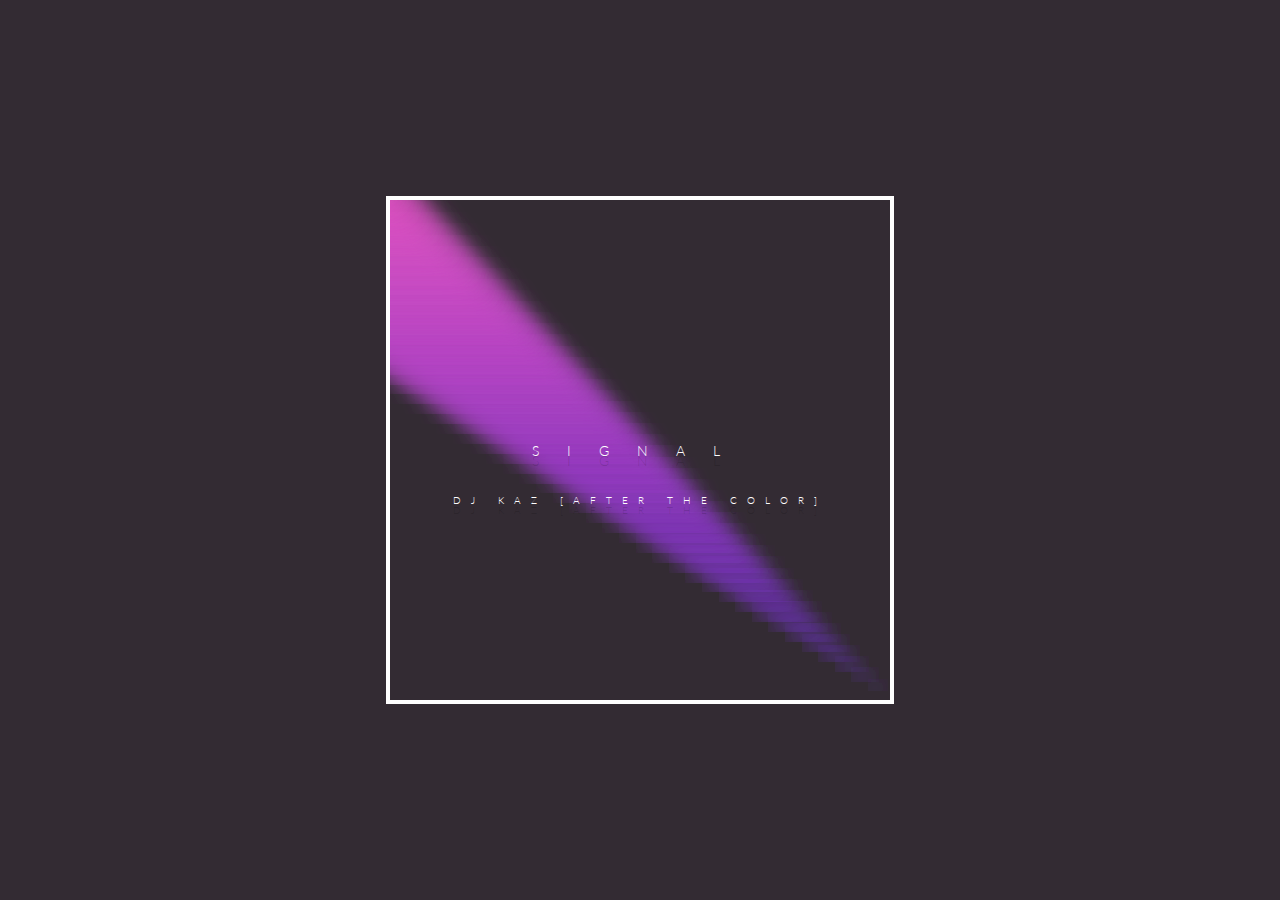
<file: signal103.html>
<!DOCTYPE html>
<html LANG="ja">
<head>
<meta http-equiv="Content-Type" content="text/html; charset=utf-8" />
<meta name="title" content="signal103_vj">
<link rel="stylesheet" type="text/css" href="css/purple_haze.css">
</head>
<body>
<svg version='1.1' xmlns='http://www.w3.org/2000/svg'>
  <filter id='blur'>
    <fegaussianblur stddeviation='10'></fegaussianblur>
  </filter>
</svg>
<div class='h'>
  <h1>SIGNAL</h1>
  <h2>DJ KAZ [After the Color]</h2>
  <div class='c'></div>
  <div class='c'></div>
  <div class='c'></div>
  <div class='c'></div>
  <div class='c'></div>
  <div class='c'></div>
  <div class='c'></div>
  <div class='c'></div>
  <div class='c'></div>
  <div class='c'></div>
  <div class='c'></div>
  <div class='c'></div>
  <div class='c'></div>
  <div class='c'></div>
  <div class='c'></div>
  <div class='c'></div>
  <div class='c'></div>
  <div class='c'></div>
  <div class='c'></div>
  <div class='c'></div>
  <div class='c'></div>
  <div class='c'></div>
  <div class='c'></div>
  <div class='c'></div>
  <div class='c'></div>
  <div class='c'></div>
  <div class='c'></div>
  <div class='c'></div>
  <div class='c'></div>
  <div class='c'></div>
  <div class='c'></div>
  <div class='c'></div>
  <div class='c'></div>
  <div class='c'></div>
  <div class='c'></div>
  <div class='c'></div>
  <div class='c'></div>
  <div class='c'></div>
  <div class='c'></div>
  <div class='c'></div>
  <div class='c'></div>
  <div class='c'></div>
  <div class='c'></div>
  <div class='c'></div>
  <div class='c'></div>
  <div class='c'></div>
  <div class='c'></div>
  <div class='c'></div>
  <div class='c'></div>
  <div class='c'></div>
  <div class='c'></div>
  <div class='c'></div>
  <div class='c'></div>
  <div class='c'></div>
  <div class='c'></div>
  <div class='c'></div>
  <div class='c'></div>
  <div class='c'></div>
  <div class='c'></div>
  <div class='c'></div>
</div>

</body>
</file>
<file: css/purple_haze.css>
@charset "UTF-8";
@import url(https://fonts.googleapis.com/css?family=Lato:400,300);
body {
  background: #332B33;
}

.h {
  text-align: center;
  background-image: url("https://s3-us-west-2.amazonaws.com/s.cdpn.io/217233/overlay.png");
  width: 500px;
  height: 500px;
  overflow: hidden;
  position: absolute;
  border: 4px solid white;
  left: 0;
  right: 0;
  margin: auto;
  top: 50%;
  -webkit-transform: translateY(-50%);
          transform: translateY(-50%);
}
.h h1, .h h2 {
  position: absolute;
  z-index: 3;
  text-transform: uppercase;
  text-shadow: 0px 10px rgba(0, 0, 0, 0.15);
  left: 0;
  right: 0;
  margin: auto;
  -webkit-transform: translateY(-50%);
          transform: translateY(-50%);
  font-family: lato;
  font-weight: 300;
  color: white;
}
.h h1 {
  letter-spacing: 28px;
  font-size: 14px;
  top: 50%;
}
.h h2 {
  letter-spacing: 10px;
  font-size: 10px;
  top: 60%;
}
.h .c {
  border: 2px solid rgba(255, 255, 255, 0.1);
  border-radius: 400px;
  position: absolute;
  margin: auto;
}
.h .c:nth-of-type(1) {
  box-shadow: 3px 0px rgba(255, 255, 255, 0), 6px -5px rgba(10, 0, 0, 0);
  width: 6px;
  height: 1px;
  right: 10px;
  bottom: 10px;
  -webkit-filter: blur(8.33333px);
  -webkit-filter: blur(8.33333px);
  -moz-filter: blur(8.33333px);
  -o-filter: blur(8.33333px);
  -ms-filter: blur(8.33333px);
  filter: url(#blur);
  -webkit-transform-origin: 4px 2px;
          transform-origin: 4px 2px;
  -webkit-animation: spin 3s 0.1s linear infinite;
          animation: spin 3s 0.1s linear infinite;
  background: rgba(93, 34, 205, 0.9875);
}
.h .c:nth-of-type(2) {
  box-shadow: 3px 0px rgba(255, 255, 255, 0), 6px -5px rgba(10, 0, 0, 0);
  width: 12px;
  height: 2px;
  right: 20px;
  bottom: 20px;
  -webkit-filter: blur(8.66667px);
  -webkit-filter: blur(8.66667px);
  -moz-filter: blur(8.66667px);
  -o-filter: blur(8.66667px);
  -ms-filter: blur(8.66667px);
  filter: url(#blur);
  -webkit-transform-origin: 8px 4px;
          transform-origin: 8px 4px;
  -webkit-animation: spin 3s 0.2s linear infinite;
          animation: spin 3s 0.2s linear infinite;
  background: rgba(96, 35, 205, 0.975);
}
.h .c:nth-of-type(3) {
  box-shadow: 3px 0px rgba(255, 255, 255, 0), 6px -5px rgba(10, 0, 0, 0);
  width: 18px;
  height: 3px;
  right: 30px;
  bottom: 30px;
  -webkit-filter: blur(9px);
  -webkit-filter: blur(9px);
  -moz-filter: blur(9px);
  -o-filter: blur(9px);
  -ms-filter: blur(9px);
  filter: url(#blur);
  -webkit-transform-origin: 12px 6px;
          transform-origin: 12px 6px;
  -webkit-animation: spin 3s 0.3s linear infinite;
          animation: spin 3s 0.3s linear infinite;
  background: rgba(99, 36, 205, 0.9625);
}
.h .c:nth-of-type(4) {
  box-shadow: 3px 0px rgba(255, 255, 255, 0), 6px -5px rgba(10, 0, 0, 0);
  width: 24px;
  height: 4px;
  right: 40px;
  bottom: 40px;
  -webkit-filter: blur(9.33333px);
  -webkit-filter: blur(9.33333px);
  -moz-filter: blur(9.33333px);
  -o-filter: blur(9.33333px);
  -ms-filter: blur(9.33333px);
  filter: url(#blur);
  -webkit-transform-origin: 16px 8px;
          transform-origin: 16px 8px;
  -webkit-animation: spin 3s 0.4s linear infinite;
          animation: spin 3s 0.4s linear infinite;
  background: rgba(102, 37, 205, 0.95);
}
.h .c:nth-of-type(5) {
  box-shadow: 3px 0px rgba(255, 255, 255, 0), 6px -5px rgba(10, 0, 0, 0);
  width: 30px;
  height: 5px;
  right: 50px;
  bottom: 50px;
  -webkit-filter: blur(9.66667px);
  -webkit-filter: blur(9.66667px);
  -moz-filter: blur(9.66667px);
  -o-filter: blur(9.66667px);
  -ms-filter: blur(9.66667px);
  filter: url(#blur);
  -webkit-transform-origin: 20px 10px;
          transform-origin: 20px 10px;
  -webkit-animation: spin 3s 0.5s linear infinite;
          animation: spin 3s 0.5s linear infinite;
  background: rgba(105, 38, 205, 0.9375);
}
.h .c:nth-of-type(6) {
  box-shadow: 3px 0px rgba(255, 255, 255, 0), 6px -5px rgba(10, 0, 0, 0);
  width: 36px;
  height: 6px;
  right: 60px;
  bottom: 60px;
  -webkit-filter: blur(10px);
  -webkit-filter: blur(10px);
  -moz-filter: blur(10px);
  -o-filter: blur(10px);
  -ms-filter: blur(10px);
  filter: url(#blur);
  -webkit-transform-origin: 24px 12px;
          transform-origin: 24px 12px;
  -webkit-animation: spin 3s 0.6s linear infinite;
          animation: spin 3s 0.6s linear infinite;
  background: rgba(108, 39, 205, 0.925);
}
.h .c:nth-of-type(7) {
  box-shadow: 3px 0px rgba(255, 255, 255, 0), 6px -5px rgba(10, 0, 0, 0);
  width: 42px;
  height: 7px;
  right: 70px;
  bottom: 70px;
  -webkit-filter: blur(10.33333px);
  -webkit-filter: blur(10.33333px);
  -moz-filter: blur(10.33333px);
  -o-filter: blur(10.33333px);
  -ms-filter: blur(10.33333px);
  filter: url(#blur);
  -webkit-transform-origin: 28px 14px;
          transform-origin: 28px 14px;
  -webkit-animation: spin 3s 0.7s linear infinite;
          animation: spin 3s 0.7s linear infinite;
  background: rgba(111, 40, 205, 0.9125);
}
.h .c:nth-of-type(8) {
  box-shadow: 3px 0px rgba(255, 255, 255, 0), 6px -5px rgba(10, 0, 0, 0);
  width: 48px;
  height: 8px;
  right: 80px;
  bottom: 80px;
  -webkit-filter: blur(10.66667px);
  -webkit-filter: blur(10.66667px);
  -moz-filter: blur(10.66667px);
  -o-filter: blur(10.66667px);
  -ms-filter: blur(10.66667px);
  filter: url(#blur);
  -webkit-transform-origin: 32px 16px;
          transform-origin: 32px 16px;
  -webkit-animation: spin 3s 0.8s linear infinite;
          animation: spin 3s 0.8s linear infinite;
  background: rgba(114, 41, 205, 0.9);
}
.h .c:nth-of-type(9) {
  box-shadow: 3px 0px rgba(255, 255, 255, 0), 6px -5px rgba(10, 0, 0, 0);
  width: 54px;
  height: 9px;
  right: 90px;
  bottom: 90px;
  -webkit-filter: blur(11px);
  -webkit-filter: blur(11px);
  -moz-filter: blur(11px);
  -o-filter: blur(11px);
  -ms-filter: blur(11px);
  filter: url(#blur);
  -webkit-transform-origin: 36px 18px;
          transform-origin: 36px 18px;
  -webkit-animation: spin 3s 0.9s linear infinite;
          animation: spin 3s 0.9s linear infinite;
  background: rgba(117, 42, 205, 0.8875);
}
.h .c:nth-of-type(10) {
  box-shadow: 3px 0px rgba(255, 255, 255, 0), 6px -5px rgba(10, 0, 0, 0);
  width: 60px;
  height: 10px;
  right: 100px;
  bottom: 100px;
  -webkit-filter: blur(11.33333px);
  -webkit-filter: blur(11.33333px);
  -moz-filter: blur(11.33333px);
  -o-filter: blur(11.33333px);
  -ms-filter: blur(11.33333px);
  filter: url(#blur);
  -webkit-transform-origin: 40px 20px;
          transform-origin: 40px 20px;
  -webkit-animation: spin 3s 1s linear infinite;
          animation: spin 3s 1s linear infinite;
  background: rgba(120, 43, 205, 0.875);
}
.h .c:nth-of-type(11) {
  box-shadow: 3px 0px rgba(255, 255, 255, 0), 6px -5px rgba(10, 0, 0, 0);
  width: 66px;
  height: 11px;
  right: 110px;
  bottom: 110px;
  -webkit-filter: blur(11.66667px);
  -webkit-filter: blur(11.66667px);
  -moz-filter: blur(11.66667px);
  -o-filter: blur(11.66667px);
  -ms-filter: blur(11.66667px);
  filter: url(#blur);
  -webkit-transform-origin: 44px 22px;
          transform-origin: 44px 22px;
  -webkit-animation: spin 3s 1.1s linear infinite;
          animation: spin 3s 1.1s linear infinite;
  background: rgba(123, 44, 205, 0.8625);
}
.h .c:nth-of-type(12) {
  box-shadow: 3px 0px rgba(255, 255, 255, 0), 6px -5px rgba(10, 0, 0, 0);
  width: 72px;
  height: 12px;
  right: 120px;
  bottom: 120px;
  -webkit-filter: blur(12px);
  -webkit-filter: blur(12px);
  -moz-filter: blur(12px);
  -o-filter: blur(12px);
  -ms-filter: blur(12px);
  filter: url(#blur);
  -webkit-transform-origin: 48px 24px;
          transform-origin: 48px 24px;
  -webkit-animation: spin 3s 1.2s linear infinite;
          animation: spin 3s 1.2s linear infinite;
  background: rgba(126, 45, 205, 0.85);
}
.h .c:nth-of-type(13) {
  box-shadow: 3px 0px rgba(255, 255, 255, 0), 6px -5px rgba(10, 0, 0, 0);
  width: 78px;
  height: 13px;
  right: 130px;
  bottom: 130px;
  -webkit-filter: blur(12.33333px);
  -webkit-filter: blur(12.33333px);
  -moz-filter: blur(12.33333px);
  -o-filter: blur(12.33333px);
  -ms-filter: blur(12.33333px);
  filter: url(#blur);
  -webkit-transform-origin: 52px 26px;
          transform-origin: 52px 26px;
  -webkit-animation: spin 3s 1.3s linear infinite;
          animation: spin 3s 1.3s linear infinite;
  background: rgba(129, 46, 205, 0.8375);
}
.h .c:nth-of-type(14) {
  box-shadow: 3px 0px rgba(255, 255, 255, 0), 6px -5px rgba(10, 0, 0, 0);
  width: 84px;
  height: 14px;
  right: 140px;
  bottom: 140px;
  -webkit-filter: blur(12.66667px);
  -webkit-filter: blur(12.66667px);
  -moz-filter: blur(12.66667px);
  -o-filter: blur(12.66667px);
  -ms-filter: blur(12.66667px);
  filter: url(#blur);
  -webkit-transform-origin: 56px 28px;
          transform-origin: 56px 28px;
  -webkit-animation: spin 3s 1.4s linear infinite;
          animation: spin 3s 1.4s linear infinite;
  background: rgba(132, 47, 205, 0.825);
}
.h .c:nth-of-type(15) {
  box-shadow: 3px 0px rgba(255, 255, 255, 0), 6px -5px rgba(10, 0, 0, 0);
  width: 90px;
  height: 15px;
  right: 150px;
  bottom: 150px;
  -webkit-filter: blur(13px);
  -webkit-filter: blur(13px);
  -moz-filter: blur(13px);
  -o-filter: blur(13px);
  -ms-filter: blur(13px);
  filter: url(#blur);
  -webkit-transform-origin: 60px 30px;
          transform-origin: 60px 30px;
  -webkit-animation: spin 3s 1.5s linear infinite;
          animation: spin 3s 1.5s linear infinite;
  background: rgba(135, 48, 205, 0.8125);
}
.h .c:nth-of-type(16) {
  box-shadow: 3px 0px rgba(255, 255, 255, 0), 6px -5px rgba(10, 0, 0, 0);
  width: 96px;
  height: 16px;
  right: 160px;
  bottom: 160px;
  -webkit-filter: blur(13.33333px);
  -webkit-filter: blur(13.33333px);
  -moz-filter: blur(13.33333px);
  -o-filter: blur(13.33333px);
  -ms-filter: blur(13.33333px);
  filter: url(#blur);
  -webkit-transform-origin: 64px 32px;
          transform-origin: 64px 32px;
  -webkit-animation: spin 3s 1.6s linear infinite;
          animation: spin 3s 1.6s linear infinite;
  background: rgba(138, 49, 205, 0.8);
}
.h .c:nth-of-type(17) {
  box-shadow: 3px 0px rgba(255, 255, 255, 0), 6px -5px rgba(10, 0, 0, 0);
  width: 102px;
  height: 17px;
  right: 170px;
  bottom: 170px;
  -webkit-filter: blur(13.66667px);
  -webkit-filter: blur(13.66667px);
  -moz-filter: blur(13.66667px);
  -o-filter: blur(13.66667px);
  -ms-filter: blur(13.66667px);
  filter: url(#blur);
  -webkit-transform-origin: 68px 34px;
          transform-origin: 68px 34px;
  -webkit-animation: spin 3s 1.7s linear infinite;
          animation: spin 3s 1.7s linear infinite;
  background: rgba(141, 50, 205, 0.7875);
}
.h .c:nth-of-type(18) {
  box-shadow: 3px 0px rgba(255, 255, 255, 0), 6px -5px rgba(10, 0, 0, 0);
  width: 108px;
  height: 18px;
  right: 180px;
  bottom: 180px;
  -webkit-filter: blur(14px);
  -webkit-filter: blur(14px);
  -moz-filter: blur(14px);
  -o-filter: blur(14px);
  -ms-filter: blur(14px);
  filter: url(#blur);
  -webkit-transform-origin: 72px 36px;
          transform-origin: 72px 36px;
  -webkit-animation: spin 3s 1.8s linear infinite;
          animation: spin 3s 1.8s linear infinite;
  background: rgba(144, 51, 205, 0.775);
}
.h .c:nth-of-type(19) {
  box-shadow: 3px 0px rgba(255, 255, 255, 0), 6px -5px rgba(10, 0, 0, 0);
  width: 114px;
  height: 19px;
  right: 190px;
  bottom: 190px;
  -webkit-filter: blur(14.33333px);
  -webkit-filter: blur(14.33333px);
  -moz-filter: blur(14.33333px);
  -o-filter: blur(14.33333px);
  -ms-filter: blur(14.33333px);
  filter: url(#blur);
  -webkit-transform-origin: 76px 38px;
          transform-origin: 76px 38px;
  -webkit-animation: spin 3s 1.9s linear infinite;
          animation: spin 3s 1.9s linear infinite;
  background: rgba(147, 52, 205, 0.7625);
}
.h .c:nth-of-type(20) {
  box-shadow: 3px 0px rgba(255, 255, 255, 0), 6px -5px rgba(10, 0, 0, 0);
  width: 120px;
  height: 20px;
  right: 200px;
  bottom: 200px;
  -webkit-filter: blur(14.66667px);
  -webkit-filter: blur(14.66667px);
  -moz-filter: blur(14.66667px);
  -o-filter: blur(14.66667px);
  -ms-filter: blur(14.66667px);
  filter: url(#blur);
  -webkit-transform-origin: 80px 40px;
          transform-origin: 80px 40px;
  -webkit-animation: spin 3s 2s linear infinite;
          animation: spin 3s 2s linear infinite;
  background: rgba(150, 53, 205, 0.75);
}
.h .c:nth-of-type(21) {
  box-shadow: 3px 0px rgba(255, 255, 255, 0), 6px -5px rgba(10, 0, 0, 0);
  width: 126px;
  height: 21px;
  right: 210px;
  bottom: 210px;
  -webkit-filter: blur(15px);
  -webkit-filter: blur(15px);
  -moz-filter: blur(15px);
  -o-filter: blur(15px);
  -ms-filter: blur(15px);
  filter: url(#blur);
  -webkit-transform-origin: 84px 42px;
          transform-origin: 84px 42px;
  -webkit-animation: spin 3s 2.1s linear infinite;
          animation: spin 3s 2.1s linear infinite;
  background: rgba(153, 54, 205, 0.7375);
}
.h .c:nth-of-type(22) {
  box-shadow: 3px 0px rgba(255, 255, 255, 0), 6px -5px rgba(10, 0, 0, 0);
  width: 132px;
  height: 22px;
  right: 220px;
  bottom: 220px;
  -webkit-filter: blur(15.33333px);
  -webkit-filter: blur(15.33333px);
  -moz-filter: blur(15.33333px);
  -o-filter: blur(15.33333px);
  -ms-filter: blur(15.33333px);
  filter: url(#blur);
  -webkit-transform-origin: 88px 44px;
          transform-origin: 88px 44px;
  -webkit-animation: spin 3s 2.2s linear infinite;
          animation: spin 3s 2.2s linear infinite;
  background: rgba(156, 55, 205, 0.725);
}
.h .c:nth-of-type(23) {
  box-shadow: 3px 0px rgba(255, 255, 255, 0), 6px -5px rgba(10, 0, 0, 0);
  width: 138px;
  height: 23px;
  right: 230px;
  bottom: 230px;
  -webkit-filter: blur(15.66667px);
  -webkit-filter: blur(15.66667px);
  -moz-filter: blur(15.66667px);
  -o-filter: blur(15.66667px);
  -ms-filter: blur(15.66667px);
  filter: url(#blur);
  -webkit-transform-origin: 92px 46px;
          transform-origin: 92px 46px;
  -webkit-animation: spin 3s 2.3s linear infinite;
          animation: spin 3s 2.3s linear infinite;
  background: rgba(159, 56, 205, 0.7125);
}
.h .c:nth-of-type(24) {
  box-shadow: 3px 0px rgba(255, 255, 255, 0), 6px -5px rgba(10, 0, 0, 0);
  width: 144px;
  height: 24px;
  right: 240px;
  bottom: 240px;
  -webkit-filter: blur(16px);
  -webkit-filter: blur(16px);
  -moz-filter: blur(16px);
  -o-filter: blur(16px);
  -ms-filter: blur(16px);
  filter: url(#blur);
  -webkit-transform-origin: 96px 48px;
          transform-origin: 96px 48px;
  -webkit-animation: spin 3s 2.4s linear infinite;
          animation: spin 3s 2.4s linear infinite;
  background: rgba(162, 57, 205, 0.7);
}
.h .c:nth-of-type(25) {
  box-shadow: 3px 0px rgba(255, 255, 255, 0), 6px -5px rgba(10, 0, 0, 0);
  width: 150px;
  height: 25px;
  right: 250px;
  bottom: 250px;
  -webkit-filter: blur(16.33333px);
  -webkit-filter: blur(16.33333px);
  -moz-filter: blur(16.33333px);
  -o-filter: blur(16.33333px);
  -ms-filter: blur(16.33333px);
  filter: url(#blur);
  -webkit-transform-origin: 100px 50px;
          transform-origin: 100px 50px;
  -webkit-animation: spin 3s 2.5s linear infinite;
          animation: spin 3s 2.5s linear infinite;
  background: rgba(165, 58, 205, 0.6875);
}
.h .c:nth-of-type(26) {
  box-shadow: 3px 0px rgba(255, 255, 255, 0), 6px -5px rgba(10, 0, 0, 0);
  width: 156px;
  height: 26px;
  right: 260px;
  bottom: 260px;
  -webkit-filter: blur(16.66667px);
  -webkit-filter: blur(16.66667px);
  -moz-filter: blur(16.66667px);
  -o-filter: blur(16.66667px);
  -ms-filter: blur(16.66667px);
  filter: url(#blur);
  -webkit-transform-origin: 104px 52px;
          transform-origin: 104px 52px;
  -webkit-animation: spin 3s 2.6s linear infinite;
          animation: spin 3s 2.6s linear infinite;
  background: rgba(168, 59, 205, 0.675);
}
.h .c:nth-of-type(27) {
  box-shadow: 3px 0px rgba(255, 255, 255, 0), 6px -5px rgba(10, 0, 0, 0);
  width: 162px;
  height: 27px;
  right: 270px;
  bottom: 270px;
  -webkit-filter: blur(17px);
  -webkit-filter: blur(17px);
  -moz-filter: blur(17px);
  -o-filter: blur(17px);
  -ms-filter: blur(17px);
  filter: url(#blur);
  -webkit-transform-origin: 108px 54px;
          transform-origin: 108px 54px;
  -webkit-animation: spin 3s 2.7s linear infinite;
          animation: spin 3s 2.7s linear infinite;
  background: rgba(171, 60, 205, 0.6625);
}
.h .c:nth-of-type(28) {
  box-shadow: 3px 0px rgba(255, 255, 255, 0), 6px -5px rgba(10, 0, 0, 0);
  width: 168px;
  height: 28px;
  right: 280px;
  bottom: 280px;
  -webkit-filter: blur(17.33333px);
  -webkit-filter: blur(17.33333px);
  -moz-filter: blur(17.33333px);
  -o-filter: blur(17.33333px);
  -ms-filter: blur(17.33333px);
  filter: url(#blur);
  -webkit-transform-origin: 112px 56px;
          transform-origin: 112px 56px;
  -webkit-animation: spin 3s 2.8s linear infinite;
          animation: spin 3s 2.8s linear infinite;
  background: rgba(174, 61, 205, 0.65);
}
.h .c:nth-of-type(29) {
  box-shadow: 3px 0px rgba(255, 255, 255, 0), 6px -5px rgba(10, 0, 0, 0);
  width: 174px;
  height: 29px;
  right: 290px;
  bottom: 290px;
  -webkit-filter: blur(17.66667px);
  -webkit-filter: blur(17.66667px);
  -moz-filter: blur(17.66667px);
  -o-filter: blur(17.66667px);
  -ms-filter: blur(17.66667px);
  filter: url(#blur);
  -webkit-transform-origin: 116px 58px;
          transform-origin: 116px 58px;
  -webkit-animation: spin 3s 2.9s linear infinite;
          animation: spin 3s 2.9s linear infinite;
  background: rgba(177, 62, 205, 0.6375);
}
.h .c:nth-of-type(30) {
  box-shadow: 3px 0px rgba(255, 255, 255, 0), 6px -5px rgba(10, 0, 0, 0);
  width: 180px;
  height: 30px;
  right: 300px;
  bottom: 300px;
  -webkit-filter: blur(18px);
  -webkit-filter: blur(18px);
  -moz-filter: blur(18px);
  -o-filter: blur(18px);
  -ms-filter: blur(18px);
  filter: url(#blur);
  -webkit-transform-origin: 120px 60px;
          transform-origin: 120px 60px;
  -webkit-animation: spin 3s 3s linear infinite;
          animation: spin 3s 3s linear infinite;
  background: rgba(180, 63, 205, 0.625);
}
.h .c:nth-of-type(31) {
  box-shadow: 3px 0px rgba(255, 255, 255, 0), 6px -5px rgba(10, 0, 0, 0);
  width: 186px;
  height: 31px;
  right: 310px;
  bottom: 310px;
  -webkit-filter: blur(18.33333px);
  -webkit-filter: blur(18.33333px);
  -moz-filter: blur(18.33333px);
  -o-filter: blur(18.33333px);
  -ms-filter: blur(18.33333px);
  filter: url(#blur);
  -webkit-transform-origin: 124px 62px;
          transform-origin: 124px 62px;
  -webkit-animation: spin 3s 3.1s linear infinite;
          animation: spin 3s 3.1s linear infinite;
  background: rgba(183, 64, 205, 0.6125);
}
.h .c:nth-of-type(32) {
  box-shadow: 3px 0px rgba(255, 255, 255, 0), 6px -5px rgba(10, 0, 0, 0);
  width: 192px;
  height: 32px;
  right: 320px;
  bottom: 320px;
  -webkit-filter: blur(18.66667px);
  -webkit-filter: blur(18.66667px);
  -moz-filter: blur(18.66667px);
  -o-filter: blur(18.66667px);
  -ms-filter: blur(18.66667px);
  filter: url(#blur);
  -webkit-transform-origin: 128px 64px;
          transform-origin: 128px 64px;
  -webkit-animation: spin 3s 3.2s linear infinite;
          animation: spin 3s 3.2s linear infinite;
  background: rgba(186, 65, 205, 0.6);
}
.h .c:nth-of-type(33) {
  box-shadow: 3px 0px rgba(255, 255, 255, 0), 6px -5px rgba(10, 0, 0, 0);
  width: 198px;
  height: 33px;
  right: 330px;
  bottom: 330px;
  -webkit-filter: blur(19px);
  -webkit-filter: blur(19px);
  -moz-filter: blur(19px);
  -o-filter: blur(19px);
  -ms-filter: blur(19px);
  filter: url(#blur);
  -webkit-transform-origin: 132px 66px;
          transform-origin: 132px 66px;
  -webkit-animation: spin 3s 3.3s linear infinite;
          animation: spin 3s 3.3s linear infinite;
  background: rgba(189, 66, 205, 0.5875);
}
.h .c:nth-of-type(34) {
  box-shadow: 3px 0px rgba(255, 255, 255, 0), 6px -5px rgba(10, 0, 0, 0);
  width: 204px;
  height: 34px;
  right: 340px;
  bottom: 340px;
  -webkit-filter: blur(19.33333px);
  -webkit-filter: blur(19.33333px);
  -moz-filter: blur(19.33333px);
  -o-filter: blur(19.33333px);
  -ms-filter: blur(19.33333px);
  filter: url(#blur);
  -webkit-transform-origin: 136px 68px;
          transform-origin: 136px 68px;
  -webkit-animation: spin 3s 3.4s linear infinite;
          animation: spin 3s 3.4s linear infinite;
  background: rgba(192, 67, 205, 0.575);
}
.h .c:nth-of-type(35) {
  box-shadow: 3px 0px rgba(255, 255, 255, 0), 6px -5px rgba(10, 0, 0, 0);
  width: 210px;
  height: 35px;
  right: 350px;
  bottom: 350px;
  -webkit-filter: blur(19.66667px);
  -webkit-filter: blur(19.66667px);
  -moz-filter: blur(19.66667px);
  -o-filter: blur(19.66667px);
  -ms-filter: blur(19.66667px);
  filter: url(#blur);
  -webkit-transform-origin: 140px 70px;
          transform-origin: 140px 70px;
  -webkit-animation: spin 3s 3.5s linear infinite;
          animation: spin 3s 3.5s linear infinite;
  background: rgba(195, 68, 205, 0.5625);
}
.h .c:nth-of-type(36) {
  box-shadow: 3px 0px rgba(255, 255, 255, 0), 6px -5px rgba(10, 0, 0, 0);
  width: 216px;
  height: 36px;
  right: 360px;
  bottom: 360px;
  -webkit-filter: blur(20px);
  -webkit-filter: blur(20px);
  -moz-filter: blur(20px);
  -o-filter: blur(20px);
  -ms-filter: blur(20px);
  filter: url(#blur);
  -webkit-transform-origin: 144px 72px;
          transform-origin: 144px 72px;
  -webkit-animation: spin 3s 3.6s linear infinite;
          animation: spin 3s 3.6s linear infinite;
  background: rgba(198, 69, 205, 0.55);
}
.h .c:nth-of-type(37) {
  box-shadow: 3px 0px rgba(255, 255, 255, 0), 6px -5px rgba(10, 0, 0, 0);
  width: 222px;
  height: 37px;
  right: 370px;
  bottom: 370px;
  -webkit-filter: blur(20.33333px);
  -webkit-filter: blur(20.33333px);
  -moz-filter: blur(20.33333px);
  -o-filter: blur(20.33333px);
  -ms-filter: blur(20.33333px);
  filter: url(#blur);
  -webkit-transform-origin: 148px 74px;
          transform-origin: 148px 74px;
  -webkit-animation: spin 3s 3.7s linear infinite;
          animation: spin 3s 3.7s linear infinite;
  background: rgba(201, 70, 205, 0.5375);
}
.h .c:nth-of-type(38) {
  box-shadow: 3px 0px rgba(255, 255, 255, 0), 6px -5px rgba(10, 0, 0, 0);
  width: 228px;
  height: 38px;
  right: 380px;
  bottom: 380px;
  -webkit-filter: blur(20.66667px);
  -webkit-filter: blur(20.66667px);
  -moz-filter: blur(20.66667px);
  -o-filter: blur(20.66667px);
  -ms-filter: blur(20.66667px);
  filter: url(#blur);
  -webkit-transform-origin: 152px 76px;
          transform-origin: 152px 76px;
  -webkit-animation: spin 3s 3.8s linear infinite;
          animation: spin 3s 3.8s linear infinite;
  background: rgba(204, 71, 205, 0.525);
}
.h .c:nth-of-type(39) {
  box-shadow: 3px 0px rgba(255, 255, 255, 0), 6px -5px rgba(10, 0, 0, 0);
  width: 234px;
  height: 39px;
  right: 390px;
  bottom: 390px;
  -webkit-filter: blur(21px);
  -webkit-filter: blur(21px);
  -moz-filter: blur(21px);
  -o-filter: blur(21px);
  -ms-filter: blur(21px);
  filter: url(#blur);
  -webkit-transform-origin: 156px 78px;
          transform-origin: 156px 78px;
  -webkit-animation: spin 3s 3.9s linear infinite;
          animation: spin 3s 3.9s linear infinite;
  background: rgba(207, 72, 205, 0.5125);
}
.h .c:nth-of-type(40) {
  box-shadow: 3px 0px rgba(255, 255, 255, 0), 6px -5px rgba(10, 0, 0, 0);
  width: 240px;
  height: 40px;
  right: 400px;
  bottom: 400px;
  -webkit-filter: blur(21.33333px);
  -webkit-filter: blur(21.33333px);
  -moz-filter: blur(21.33333px);
  -o-filter: blur(21.33333px);
  -ms-filter: blur(21.33333px);
  filter: url(#blur);
  -webkit-transform-origin: 160px 80px;
          transform-origin: 160px 80px;
  -webkit-animation: spin 3s 4s linear infinite;
          animation: spin 3s 4s linear infinite;
  background: rgba(210, 73, 205, 0.5);
}
.h .c:nth-of-type(41) {
  box-shadow: 3px 0px rgba(255, 255, 255, 0), 6px -5px rgba(10, 0, 0, 0);
  width: 246px;
  height: 41px;
  right: 410px;
  bottom: 410px;
  -webkit-filter: blur(21.66667px);
  -webkit-filter: blur(21.66667px);
  -moz-filter: blur(21.66667px);
  -o-filter: blur(21.66667px);
  -ms-filter: blur(21.66667px);
  filter: url(#blur);
  -webkit-transform-origin: 164px 82px;
          transform-origin: 164px 82px;
  -webkit-animation: spin 3s 4.1s linear infinite;
          animation: spin 3s 4.1s linear infinite;
  background: rgba(213, 74, 205, 0.4875);
}
.h .c:nth-of-type(42) {
  box-shadow: 3px 0px rgba(255, 255, 255, 0), 6px -5px rgba(10, 0, 0, 0);
  width: 252px;
  height: 42px;
  right: 420px;
  bottom: 420px;
  -webkit-filter: blur(22px);
  -webkit-filter: blur(22px);
  -moz-filter: blur(22px);
  -o-filter: blur(22px);
  -ms-filter: blur(22px);
  filter: url(#blur);
  -webkit-transform-origin: 168px 84px;
          transform-origin: 168px 84px;
  -webkit-animation: spin 3s 4.2s linear infinite;
          animation: spin 3s 4.2s linear infinite;
  background: rgba(216, 75, 205, 0.475);
}
.h .c:nth-of-type(43) {
  box-shadow: 3px 0px rgba(255, 255, 255, 0), 6px -5px rgba(10, 0, 0, 0);
  width: 258px;
  height: 43px;
  right: 430px;
  bottom: 430px;
  -webkit-filter: blur(22.33333px);
  -webkit-filter: blur(22.33333px);
  -moz-filter: blur(22.33333px);
  -o-filter: blur(22.33333px);
  -ms-filter: blur(22.33333px);
  filter: url(#blur);
  -webkit-transform-origin: 172px 86px;
          transform-origin: 172px 86px;
  -webkit-animation: spin 3s 4.3s linear infinite;
          animation: spin 3s 4.3s linear infinite;
  background: rgba(219, 76, 205, 0.4625);
}
.h .c:nth-of-type(44) {
  box-shadow: 3px 0px rgba(255, 255, 255, 0), 6px -5px rgba(10, 0, 0, 0);
  width: 264px;
  height: 44px;
  right: 440px;
  bottom: 440px;
  -webkit-filter: blur(22.66667px);
  -webkit-filter: blur(22.66667px);
  -moz-filter: blur(22.66667px);
  -o-filter: blur(22.66667px);
  -ms-filter: blur(22.66667px);
  filter: url(#blur);
  -webkit-transform-origin: 176px 88px;
          transform-origin: 176px 88px;
  -webkit-animation: spin 3s 4.4s linear infinite;
          animation: spin 3s 4.4s linear infinite;
  background: rgba(222, 77, 205, 0.45);
}
.h .c:nth-of-type(45) {
  box-shadow: 3px 0px rgba(255, 255, 255, 0), 6px -5px rgba(10, 0, 0, 0);
  width: 270px;
  height: 45px;
  right: 450px;
  bottom: 450px;
  -webkit-filter: blur(23px);
  -webkit-filter: blur(23px);
  -moz-filter: blur(23px);
  -o-filter: blur(23px);
  -ms-filter: blur(23px);
  filter: url(#blur);
  -webkit-transform-origin: 180px 90px;
          transform-origin: 180px 90px;
  -webkit-animation: spin 3s 4.5s linear infinite;
          animation: spin 3s 4.5s linear infinite;
  background: rgba(225, 78, 205, 0.4375);
}
.h .c:nth-of-type(46) {
  box-shadow: 3px 0px rgba(255, 255, 255, 0), 6px -5px rgba(10, 0, 0, 0);
  width: 276px;
  height: 46px;
  right: 460px;
  bottom: 460px;
  -webkit-filter: blur(23.33333px);
  -webkit-filter: blur(23.33333px);
  -moz-filter: blur(23.33333px);
  -o-filter: blur(23.33333px);
  -ms-filter: blur(23.33333px);
  filter: url(#blur);
  -webkit-transform-origin: 184px 92px;
          transform-origin: 184px 92px;
  -webkit-animation: spin 3s 4.6s linear infinite;
          animation: spin 3s 4.6s linear infinite;
  background: rgba(228, 79, 205, 0.425);
}
.h .c:nth-of-type(47) {
  box-shadow: 3px 0px rgba(255, 255, 255, 0), 6px -5px rgba(10, 0, 0, 0);
  width: 282px;
  height: 47px;
  right: 470px;
  bottom: 470px;
  -webkit-filter: blur(23.66667px);
  -webkit-filter: blur(23.66667px);
  -moz-filter: blur(23.66667px);
  -o-filter: blur(23.66667px);
  -ms-filter: blur(23.66667px);
  filter: url(#blur);
  -webkit-transform-origin: 188px 94px;
          transform-origin: 188px 94px;
  -webkit-animation: spin 3s 4.7s linear infinite;
          animation: spin 3s 4.7s linear infinite;
  background: rgba(231, 80, 205, 0.4125);
}
.h .c:nth-of-type(48) {
  box-shadow: 3px 0px rgba(255, 255, 255, 0), 6px -5px rgba(10, 0, 0, 0);
  width: 288px;
  height: 48px;
  right: 480px;
  bottom: 480px;
  -webkit-filter: blur(24px);
  -webkit-filter: blur(24px);
  -moz-filter: blur(24px);
  -o-filter: blur(24px);
  -ms-filter: blur(24px);
  filter: url(#blur);
  -webkit-transform-origin: 192px 96px;
          transform-origin: 192px 96px;
  -webkit-animation: spin 3s 4.8s linear infinite;
          animation: spin 3s 4.8s linear infinite;
  background: rgba(234, 81, 205, 0.4);
}
.h .c:nth-of-type(49) {
  box-shadow: 3px 0px rgba(255, 255, 255, 0), 6px -5px rgba(10, 0, 0, 0);
  width: 294px;
  height: 49px;
  right: 490px;
  bottom: 490px;
  -webkit-filter: blur(24.33333px);
  -webkit-filter: blur(24.33333px);
  -moz-filter: blur(24.33333px);
  -o-filter: blur(24.33333px);
  -ms-filter: blur(24.33333px);
  filter: url(#blur);
  -webkit-transform-origin: 196px 98px;
          transform-origin: 196px 98px;
  -webkit-animation: spin 3s 4.9s linear infinite;
          animation: spin 3s 4.9s linear infinite;
  background: rgba(237, 82, 205, 0.3875);
}
.h .c:nth-of-type(50) {
  box-shadow: 3px 0px rgba(255, 255, 255, 0), 6px -5px rgba(10, 0, 0, 0);
  width: 300px;
  height: 50px;
  right: 500px;
  bottom: 500px;
  -webkit-filter: blur(24.66667px);
  -webkit-filter: blur(24.66667px);
  -moz-filter: blur(24.66667px);
  -o-filter: blur(24.66667px);
  -ms-filter: blur(24.66667px);
  filter: url(#blur);
  -webkit-transform-origin: 200px 100px;
          transform-origin: 200px 100px;
  -webkit-animation: spin 3s 5s linear infinite;
          animation: spin 3s 5s linear infinite;
  background: rgba(240, 83, 205, 0.375);
}
.h .c:nth-of-type(51) {
  box-shadow: 3px 0px rgba(255, 255, 255, 0), 6px -5px rgba(10, 0, 0, 0);
  width: 306px;
  height: 51px;
  right: 510px;
  bottom: 510px;
  -webkit-filter: blur(25px);
  -webkit-filter: blur(25px);
  -moz-filter: blur(25px);
  -o-filter: blur(25px);
  -ms-filter: blur(25px);
  filter: url(#blur);
  -webkit-transform-origin: 204px 102px;
          transform-origin: 204px 102px;
  -webkit-animation: spin 3s 5.1s linear infinite;
          animation: spin 3s 5.1s linear infinite;
  background: rgba(243, 84, 205, 0.3625);
}
.h .c:nth-of-type(52) {
  box-shadow: 3px 0px rgba(255, 255, 255, 0), 6px -5px rgba(10, 0, 0, 0);
  width: 312px;
  height: 52px;
  right: 520px;
  bottom: 520px;
  -webkit-filter: blur(25.33333px);
  -webkit-filter: blur(25.33333px);
  -moz-filter: blur(25.33333px);
  -o-filter: blur(25.33333px);
  -ms-filter: blur(25.33333px);
  filter: url(#blur);
  -webkit-transform-origin: 208px 104px;
          transform-origin: 208px 104px;
  -webkit-animation: spin 3s 5.2s linear infinite;
          animation: spin 3s 5.2s linear infinite;
  background: rgba(246, 85, 205, 0.35);
}
.h .c:nth-of-type(53) {
  box-shadow: 3px 0px rgba(255, 255, 255, 0), 6px -5px rgba(10, 0, 0, 0);
  width: 318px;
  height: 53px;
  right: 530px;
  bottom: 530px;
  -webkit-filter: blur(25.66667px);
  -webkit-filter: blur(25.66667px);
  -moz-filter: blur(25.66667px);
  -o-filter: blur(25.66667px);
  -ms-filter: blur(25.66667px);
  filter: url(#blur);
  -webkit-transform-origin: 212px 106px;
          transform-origin: 212px 106px;
  -webkit-animation: spin 3s 5.3s linear infinite;
          animation: spin 3s 5.3s linear infinite;
  background: rgba(249, 86, 205, 0.3375);
}
.h .c:nth-of-type(54) {
  box-shadow: 3px 0px rgba(255, 255, 255, 0), 6px -5px rgba(10, 0, 0, 0);
  width: 324px;
  height: 54px;
  right: 540px;
  bottom: 540px;
  -webkit-filter: blur(26px);
  -webkit-filter: blur(26px);
  -moz-filter: blur(26px);
  -o-filter: blur(26px);
  -ms-filter: blur(26px);
  filter: url(#blur);
  -webkit-transform-origin: 216px 108px;
          transform-origin: 216px 108px;
  -webkit-animation: spin 3s 5.4s linear infinite;
          animation: spin 3s 5.4s linear infinite;
  background: rgba(252, 87, 205, 0.325);
}
.h .c:nth-of-type(55) {
  box-shadow: 3px 0px rgba(255, 255, 255, 0), 6px -5px rgba(10, 0, 0, 0);
  width: 330px;
  height: 55px;
  right: 550px;
  bottom: 550px;
  -webkit-filter: blur(26.33333px);
  -webkit-filter: blur(26.33333px);
  -moz-filter: blur(26.33333px);
  -o-filter: blur(26.33333px);
  -ms-filter: blur(26.33333px);
  filter: url(#blur);
  -webkit-transform-origin: 220px 110px;
          transform-origin: 220px 110px;
  -webkit-animation: spin 3s 5.5s linear infinite;
          animation: spin 3s 5.5s linear infinite;
  background: rgba(255, 88, 205, 0.3125);
}
.h .c:nth-of-type(56) {
  box-shadow: 3px 0px rgba(255, 255, 255, 0), 6px -5px rgba(10, 0, 0, 0);
  width: 336px;
  height: 56px;
  right: 560px;
  bottom: 560px;
  -webkit-filter: blur(26.66667px);
  -webkit-filter: blur(26.66667px);
  -moz-filter: blur(26.66667px);
  -o-filter: blur(26.66667px);
  -ms-filter: blur(26.66667px);
  filter: url(#blur);
  -webkit-transform-origin: 224px 112px;
          transform-origin: 224px 112px;
  -webkit-animation: spin 3s 5.6s linear infinite;
          animation: spin 3s 5.6s linear infinite;
  background: rgba(255, 89, 205, 0.3);
}
.h .c:nth-of-type(57) {
  box-shadow: 3px 0px rgba(255, 255, 255, 0), 6px -5px rgba(10, 0, 0, 0);
  width: 342px;
  height: 57px;
  right: 570px;
  bottom: 570px;
  -webkit-filter: blur(27px);
  -webkit-filter: blur(27px);
  -moz-filter: blur(27px);
  -o-filter: blur(27px);
  -ms-filter: blur(27px);
  filter: url(#blur);
  -webkit-transform-origin: 228px 114px;
          transform-origin: 228px 114px;
  -webkit-animation: spin 3s 5.7s linear infinite;
          animation: spin 3s 5.7s linear infinite;
  background: rgba(255, 90, 205, 0.2875);
}
.h .c:nth-of-type(58) {
  box-shadow: 3px 0px rgba(255, 255, 255, 0), 6px -5px rgba(10, 0, 0, 0);
  width: 348px;
  height: 58px;
  right: 580px;
  bottom: 580px;
  -webkit-filter: blur(27.33333px);
  -webkit-filter: blur(27.33333px);
  -moz-filter: blur(27.33333px);
  -o-filter: blur(27.33333px);
  -ms-filter: blur(27.33333px);
  filter: url(#blur);
  -webkit-transform-origin: 232px 116px;
          transform-origin: 232px 116px;
  -webkit-animation: spin 3s 5.8s linear infinite;
          animation: spin 3s 5.8s linear infinite;
  background: rgba(255, 91, 205, 0.275);
}
.h .c:nth-of-type(59) {
  box-shadow: 3px 0px rgba(255, 255, 255, 0), 6px -5px rgba(10, 0, 0, 0);
  width: 354px;
  height: 59px;
  right: 590px;
  bottom: 590px;
  -webkit-filter: blur(27.66667px);
  -webkit-filter: blur(27.66667px);
  -moz-filter: blur(27.66667px);
  -o-filter: blur(27.66667px);
  -ms-filter: blur(27.66667px);
  filter: url(#blur);
  -webkit-transform-origin: 236px 118px;
          transform-origin: 236px 118px;
  -webkit-animation: spin 3s 5.9s linear infinite;
          animation: spin 3s 5.9s linear infinite;
  background: rgba(255, 92, 205, 0.2625);
}
.h .c:nth-of-type(60) {
  box-shadow: 3px 0px rgba(255, 255, 255, 0), 6px -5px rgba(10, 0, 0, 0);
  width: 360px;
  height: 60px;
  right: 600px;
  bottom: 600px;
  -webkit-filter: blur(28px);
  -webkit-filter: blur(28px);
  -moz-filter: blur(28px);
  -o-filter: blur(28px);
  -ms-filter: blur(28px);
  filter: url(#blur);
  -webkit-transform-origin: 240px 120px;
          transform-origin: 240px 120px;
  -webkit-animation: spin 3s 6s linear infinite;
          animation: spin 3s 6s linear infinite;
  background: rgba(255, 93, 205, 0.25);
}

@-webkit-keyframes spin {
  0% {
    -webkit-transform: rotate(0deg);
            transform: rotate(0deg);
  }
  100% {
    -webkit-transform: rotate(360deg);
            transform: rotate(360deg);
  }
}

@keyframes spin {
  0% {
    -webkit-transform: rotate(0deg);
            transform: rotate(0deg);
  }
  100% {
    -webkit-transform: rotate(360deg);
            transform: rotate(360deg);
  }
}
</file>
